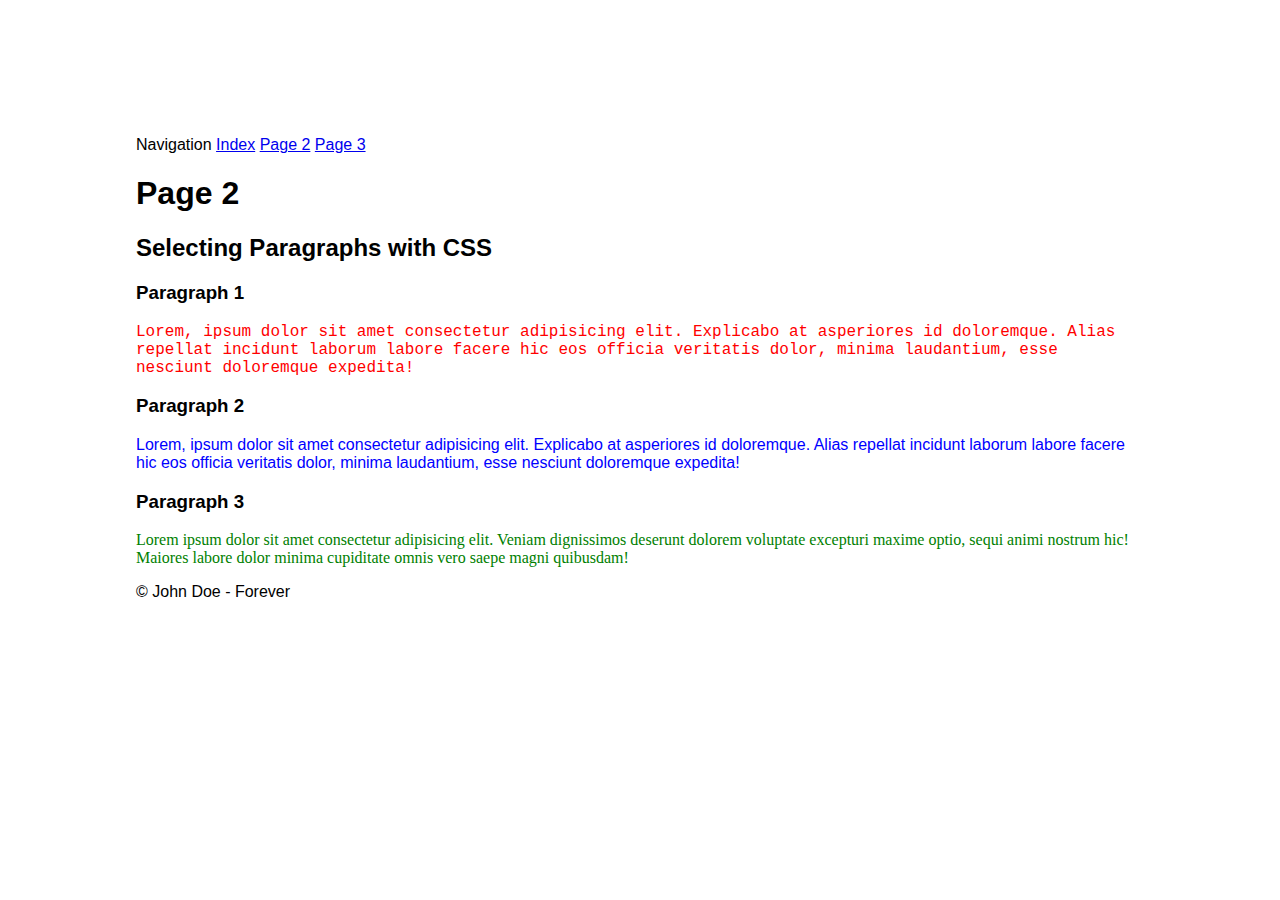
<file: 2.html>
<!DOCTYPE html>
<html lang="en">
  <head>
    <meta charset="UTF-8" />
    <meta http-equiv="X-UA-Compatible" content="IE=edge" />
    <meta name="viewport" content="width=device-width, initial-scale=1.0" />
    <title>My Site (Page 2)</title>
    <link rel="stylesheet" href="style2.css" />
  </head>
  <body>
    <nav>
      <span>Navigation</span>
      <a href="index.html">Index</a>
      <a href="2.html">Page 2</a>
      <a href="3.html">Page 3</a>
    </nav>

    <h1>Page 2</h1>

    <h2>Selecting Paragraphs with CSS</h2>

    <h3>Paragraph 1</h3>

    <p>
      Lorem, ipsum dolor sit amet consectetur adipisicing elit. Explicabo at
      asperiores id doloremque. Alias repellat incidunt laborum labore facere
      hic eos officia veritatis dolor, minima laudantium, esse nesciunt
      doloremque expedita!
    </p>

    <h3>Paragraph 2</h3>

    <p class="paragraph">
      Lorem, ipsum dolor sit amet consectetur adipisicing elit. Explicabo at
      asperiores id doloremque. Alias repellat incidunt laborum labore facere
      hic eos officia veritatis dolor, minima laudantium, esse nesciunt
      doloremque expedita!
    </p>

    <h3>Paragraph 3</h3>

    <p class="paragraph" id="p3">
      Lorem ipsum dolor sit amet consectetur adipisicing elit. Veniam
      dignissimos deserunt dolorem voluptate excepturi maxime optio, sequi animi
      nostrum hic! Maiores labore dolor minima cupiditate omnis vero saepe magni
      quibusdam!
    </p>

    <footer>
      <span>&copy; John Doe - Forever</span>
    </footer>
  </body>
</html>
</file>
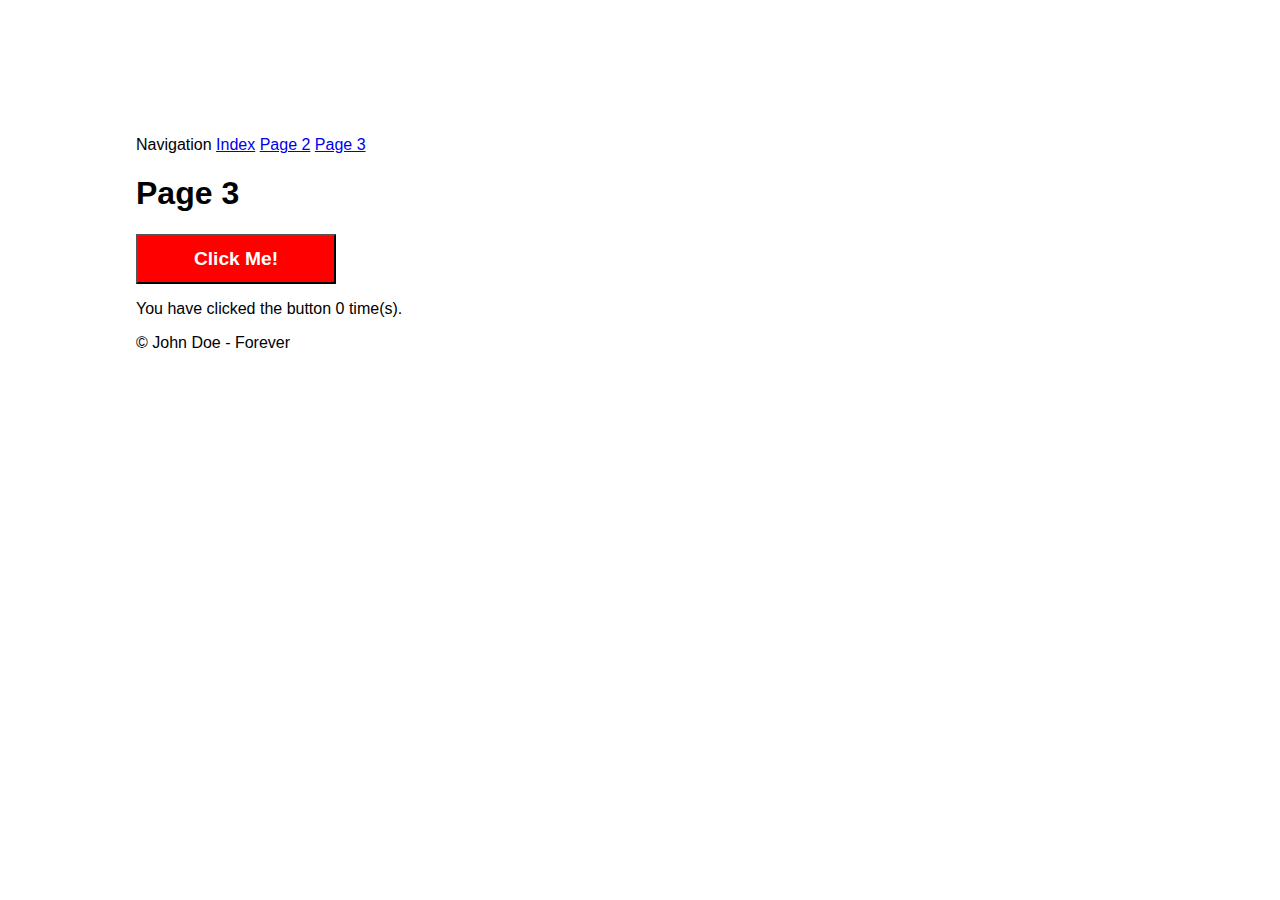
<file: 3.html>
<!DOCTYPE html>
<html lang="en">
  <head>
    <meta charset="UTF-8" />
    <meta http-equiv="X-UA-Compatible" content="IE=edge" />
    <meta name="viewport" content="width=device-width, initial-scale=1.0" />
    <title>My Site (Page 3)</title>
    <link rel="stylesheet" href="style3.css" />
    <script type="text/javascript" src="script.js"></script>
  </head>
  <body>
    <nav>
      <span>Navigation</span>
      <a href="index.html">Index</a>
      <a href="2.html">Page 2</a>
      <a href="3.html">Page 3</a>
    </nav>

    <h1>Page 3</h1>

    <button type="button" id="btn"><strong>Click Me!</strong></button>

    <p id="counter">You have clicked the button 0 time(s).</p>

    <footer>
      <span>&copy; John Doe - Forever</span>
    </footer>
  </body>
</html>
</file>
<file: style2.css>
body {
  padding: 10%;
  font-family: Arial, Helvetica, sans-serif;
}

p {
  color: red;
  font-family: "Courier New", Courier, monospace;
}

.paragraph {
  color: blue;
  font-family: "Segoe UI", Tahoma, Geneva, Verdana, sans-serif;
}

#p3 {
  color: green;
  font-family: Georgia, "Times New Roman", Times, serif;
}
</file>
<file: style3.css>
body {
  padding: 10%;
  font-family: Arial, Helvetica, sans-serif;
}

button {
  width: 200px;
  height: 50px;
  color: white;
  background-color: red;
  font-size: larger;
}
</file>
